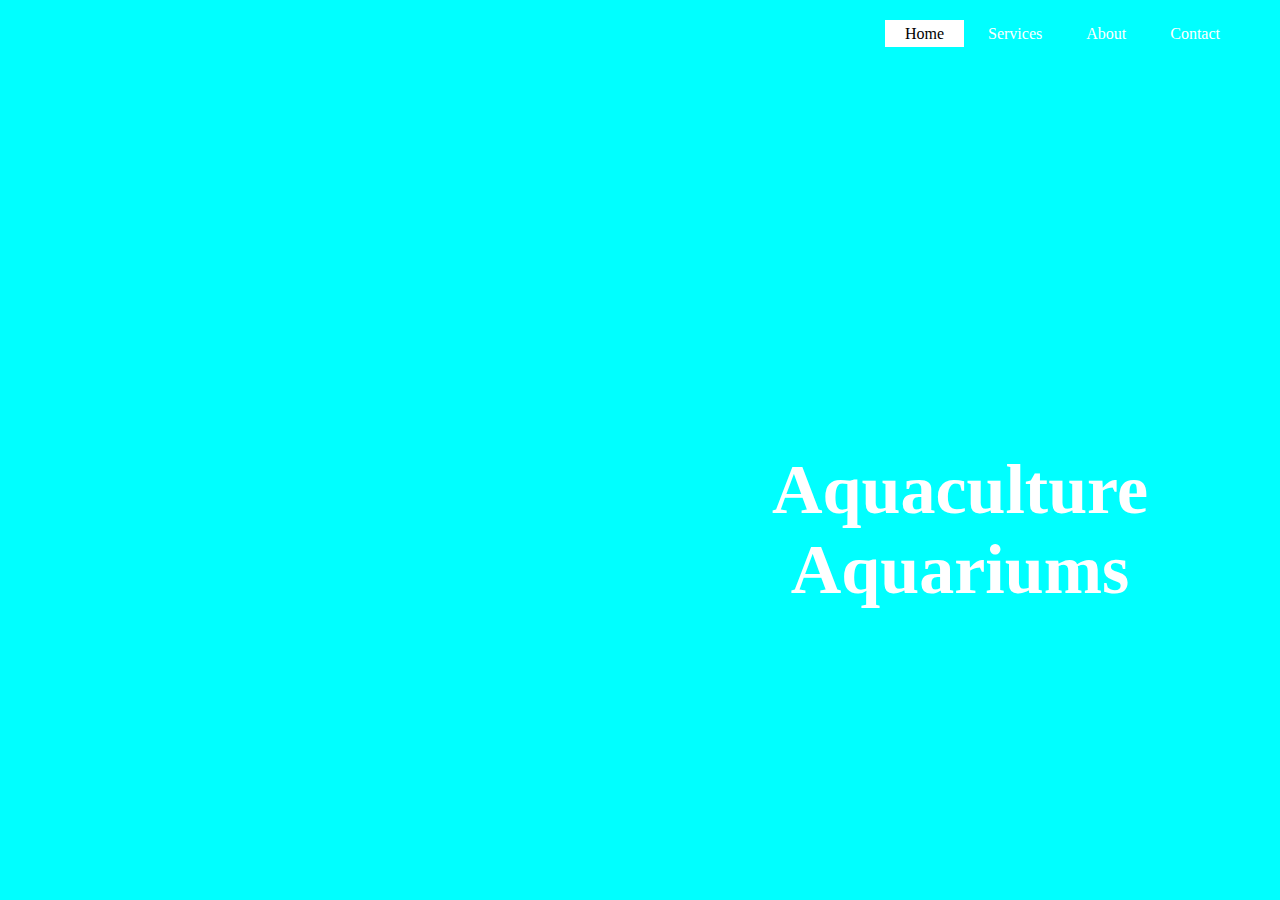
<file: AA2/index.html>
<!DOCTYPE html>
<html>

<head>
    <title>Aquaculture Aquariums</title>
    <link rel="stylesheet" type="text/css" href="assets/style.css">
</head>

<body>
    <header>
    <div class="main">
        <ul>
            <li class="active"><a href="#">Home</a></li>
            <li><a href="#">Services</a></li>
            <li><a href="#">About</a></li>
            <li><a href="#">Contact</a></li>
        </ul>
    </div>
    <div class="title">
        <center>
        <h1>Aquaculture Aquariums</h1>
        </center>
    </div>
    </header>
</body>

</html>
</file>
<file: AA2/assets/style.css>
* {
    margin: 0;
    padding: 0;
    font-family: bahnschrift;
}

header {
    background-color: aqua;
    background-image:none;
    height: 100vh;
    background-size: 1200px;
    background-position: center;
}

ul {
    float: right;
    list-style-type: none;
    margin-top: 25px;
}

ul li {
    display: inline-block;
}

ul li a {
    text-decoration: none;
    color: rgb(255, 255, 255);
    padding: 5px 20px;
    border: 1px solid transparent rgb(255, 255, 255);
    transition: 0.6s ease;
}

ul li a:hover {
    background-color: #fff;
    color: #000;
}

ul li.active a {
    background-color: #fff;
    color: #000;
}

.main {
    max-width: 1200px;
    margin: auto;
}

.title {
    position: absolute;
    top: 50%;
    left: 50%;
    transform: translate(-50%-50%);
}

.title h1 {
    background-position: center;
    color: #fff;
    font-size: 70px;
}
</file>
